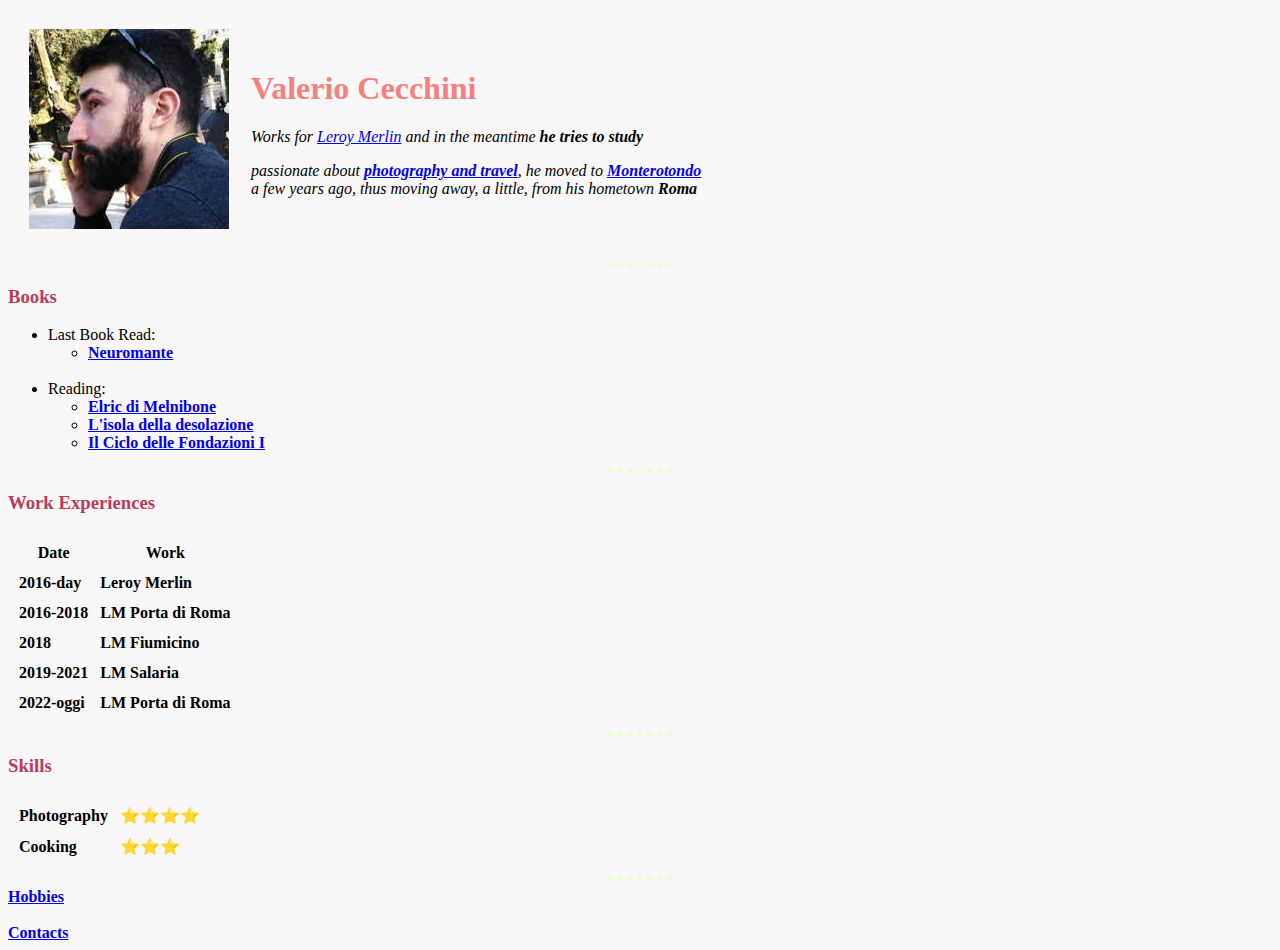
<file: index.html>
<!DOCTYPE html>
<html lang="en" dir="ltr">
<head>
  <meta charset="utf-8">
  <title>Il Sito di Valerio</title>
<link rel="stylesheet" href="css/styles.css">

</head>

<body>
  <table cellspacing="20">
    <tr>
      <td><img src="Valerio.jfif" alt="Valerio profile picture"></td>
      <td>
        <h1>Valerio Cecchini</h1>
        <p><em>Works for <a href="https://www.leroymerlin.it/">Leroy Merlin</a> and in the meantime <strong>he tries to study</strong></em></p>
        <p><em>passionate about <strong><a href="https://500px.com/p/Valerio2189?view=photos">photography and travel</a></strong>, he moved to <strong><a href="https://it.wikipedia.org/wiki/Monterotondo">Monterotondo</a></strong>
            <br>
            a few years ago, thus moving away, a little, from his hometown <strong>Roma</strong></em></p>
      </td>
    </tr>
  </table>
  <hr>
  <h3>Books</h3>
  <ul>
    <li>Last Book Read:
      <ul>
        <li><a href="https://www.anobii.com/en/books/neuromancer/9780441012039/00302cb57e0026edd6"><strong>Neuromante</strong></a></li>
      </ul><br>

    <li>Reading:
      <ul>
        <li><a href="https://www.anobii.com/en/books/elric-of-melnibone/9781857983340/010c10a70f2ef1603f"><strong>Elric di Melnibone<strong></a></li>
        <li><a href="https://www.anobii.com/en/books/desolation-island/9780786183999/00cd423c2f2ea2c2aa">
            <stron>L'isola della desolazione</stron>
          </a></li>
        <li><a href="https://www.anobii.com/en/books/prelude-to-foundation/9780553278392/006765a4006df2d205"><strong>Il Ciclo delle Fondazioni I</strong></a></li>
      </ul>
  </ul>
  <hr>
  <h3>Work Experiences</h3>
  <table cellspacing="10">
    <thead>
      <tr>
        <th>Date</th>
        <th>Work</th>
      </tr>
    </thead>
    <tbody>

    </tbody>
    <tfoot>

    </tfoo%t>
    <tr>
      <td>2016-day</td>
      <td>Leroy Merlin</td>
    </tr>
    <tr>
      <td>2016-2018</td>
      <td>LM Porta di Roma</td>
    </tr>
    <td>2018</td>
    <td>LM Fiumicino</td>
    </tr>
    <td>2019-2021</td>
    <td>LM Salaria</td>
    </tr>
    <td>2022-oggi</td>
    <td>LM Porta di Roma</td>
    </tr>
  </table>
  <hr>
  <h3>Skills</h3>
  <table cellspacing="10">
    <tr>
      <td>Photography</td>
      <td>⭐⭐⭐⭐</td>
    </tr>
    <tr>
      <td>Cooking</td>
      <td>⭐⭐⭐</td>
    </tr>
  </table>
  </td>
  </tr>
  </table>




  <hr>
  <a href="passioni.html">Hobbies</a><br><br>
  <a href="contatti.html">Contacts</a>
</body>

</html>
</file>
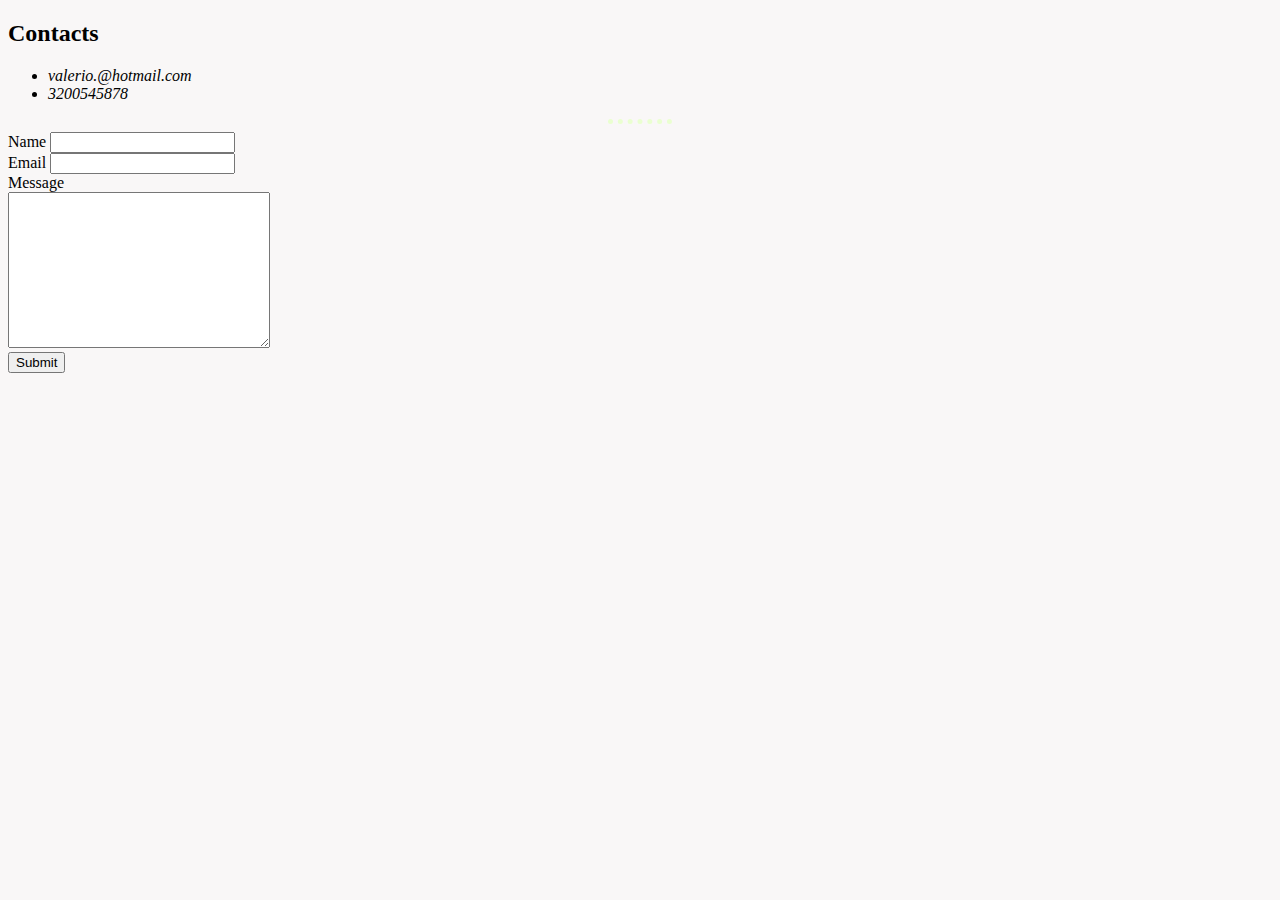
<file: contatti.html>
<!DOCTYPE html>
<html lang="en" dir="ltr">

<head>
  <meta charset="utf-8">
  <title>Contact</title>
  <link rel="stylesheet" href="css/styles.css">
</head>

<body>
  <h2>Contacts</h2>
  <ul>
    <li><em>valerio.@hotmail.com</em></li>
    <li><em>3200545878</em></li>
  </ul>
  <hr>
  <form action="mailto:valerio.ce89@hotmail.it" method="post" enctype="text/plain">
    <label>Name</label>
    <input type="text" name="yourname" id=""><br>
    <label>Email<label>
        <input type="email" name="yourEmail"><br>
        <label>Message</label><br>
        <textarea name="yourMessage" rows="10" cols="30"></textarea><br>
        <input type="submit" name="">
  </form>
</body>

</html>
</file>
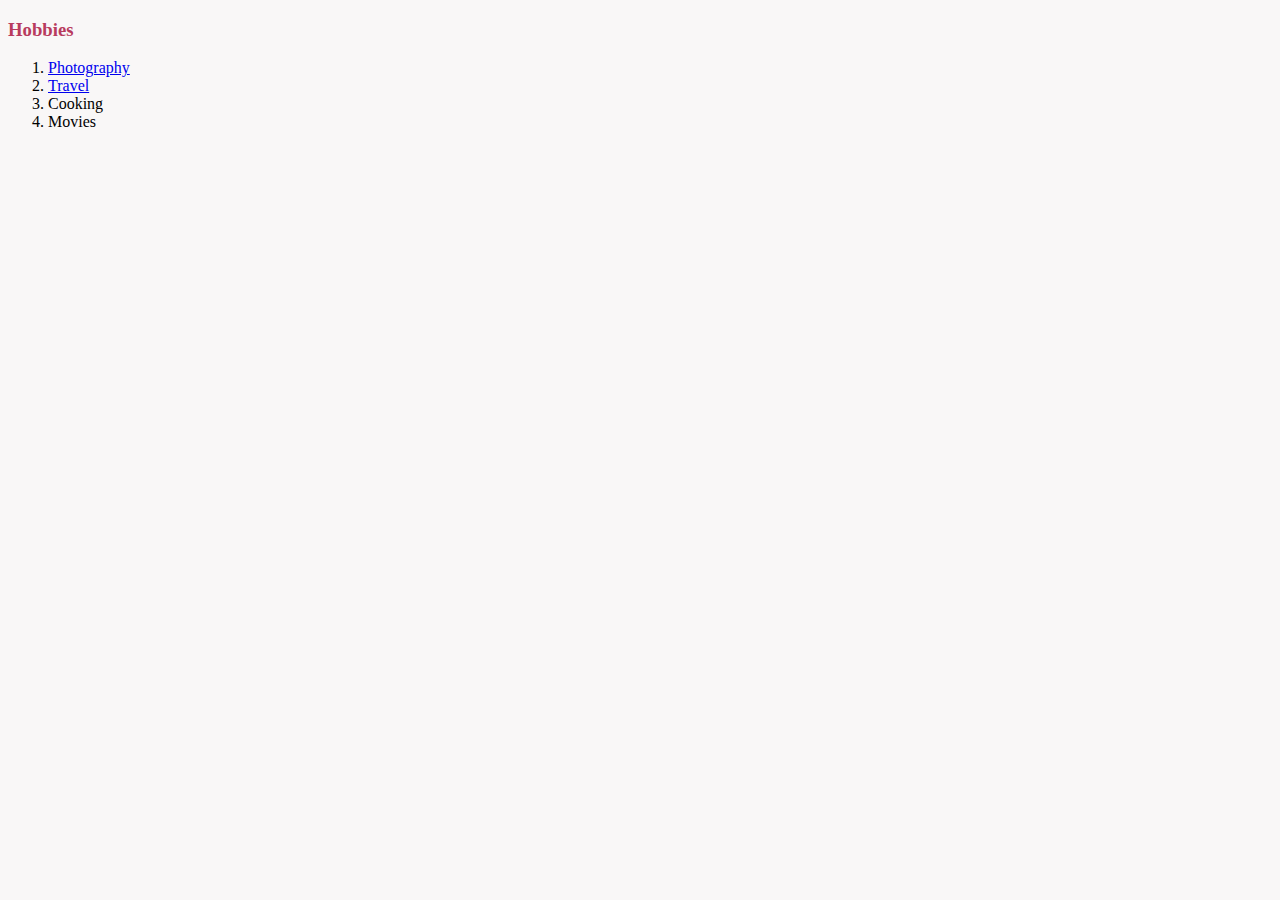
<file: passioni.html>
<!DOCTYPE html>
<html lang="en" dir="ltr">

<head>
  <meta charset="utf-8">
  <title>Passioni</title>
  <link rel="stylesheet" href="css/styles.css">
</head>

<body>
  <h3>Hobbies</h3>
  <ol>
    <li><a href="https://500px.com/p/Valerio2189?view=photos">Photography</a></li>
    <li><a href="https://www.instagram.com/valerio2189/">Travel</a></li>
    <li>Cooking</li>
    <li>Movies</li>
  </ol>
</body>

</html>
</file>
<file: css/styles.css>
body {
  background-color: #F9F7F7;
}

hr {
  border-style: none;
  border-top-style: dotted;
  border-color: #EAFFD0;
  border-width: 5px;
  width: 5%;
}

h1 {
  color: #F38181;
}

h3 {
  color: #B83B5E;
}
</file>
